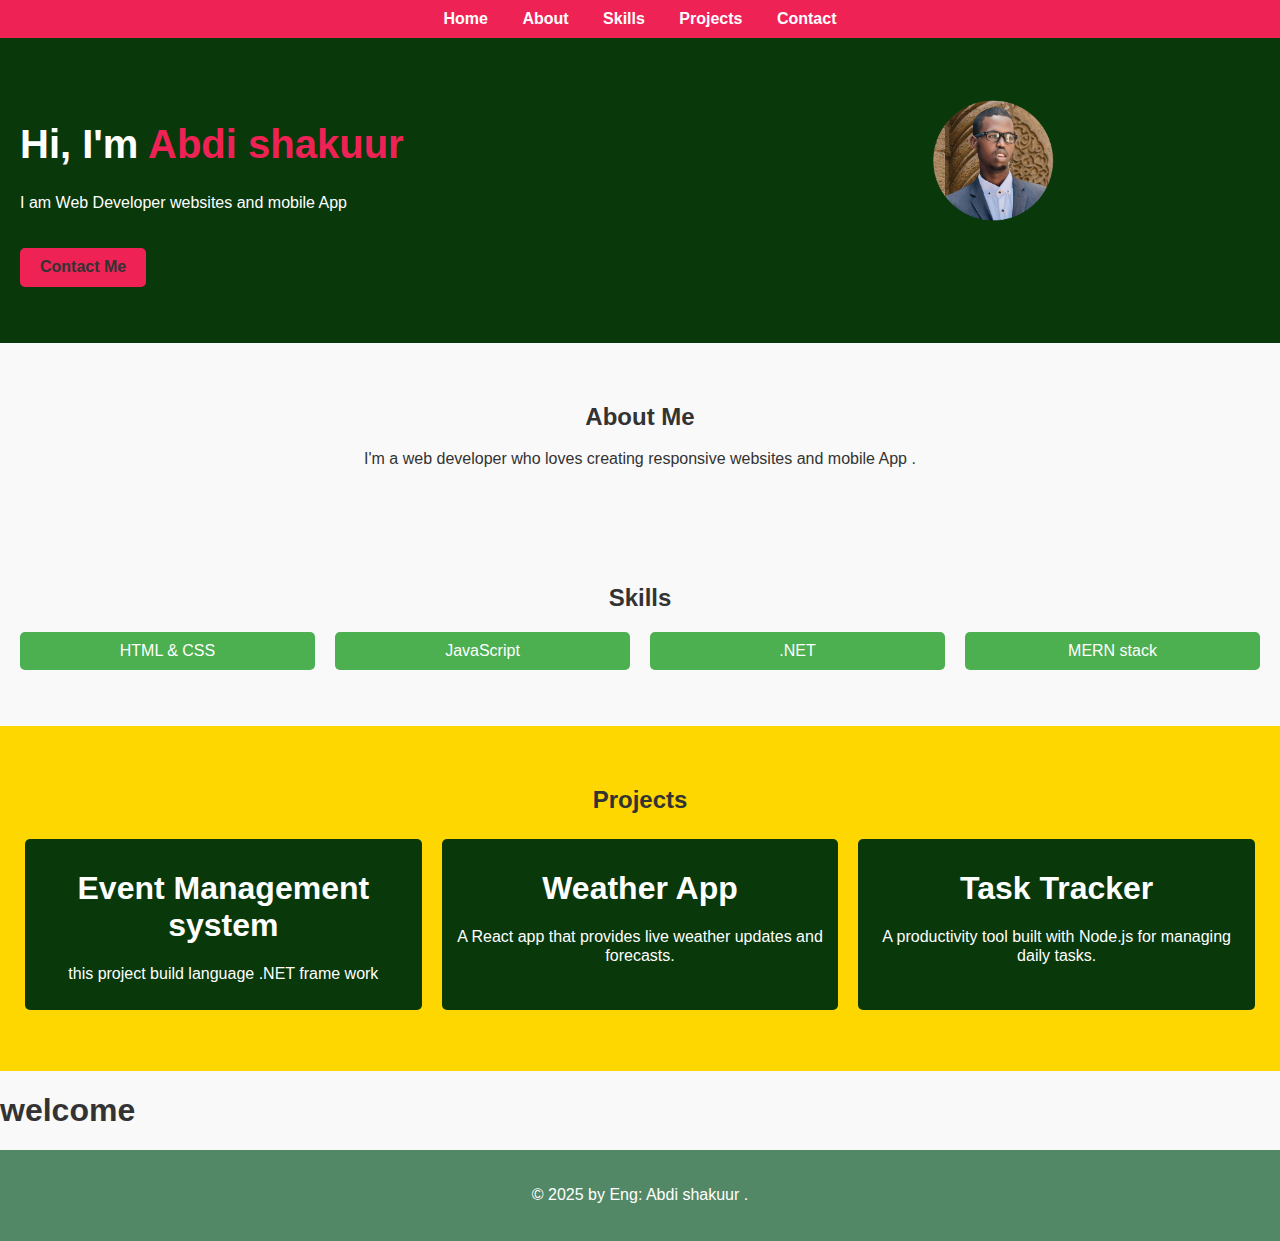
<file: index.html>
<!DOCTYPE html>
<html lang="en">

<head>
    <meta charset="UTF-8">
    <meta name="viewport" content="width=device-width, initial-scale=1.0">
    <title>My Portfolio</title>
    <link rel="stylesheet" href="styles.css">
    <link rel="stylesheet" href="normalize.css">
</head>

<body>
    <!-- Navbar -->
    <nav>
        <ul class="navbar">
            <li><a href="#about-me">Home</a></li>
            <li><a href="#about-me">About</a></li>
            <li><a href="#skills">Skills</a></li>
            <li><a href="#projects">Projects</a></li>
            <li><a href="#contact">Contact</a></li>
        </ul>
    </nav>

    <!-- Hero Section -->
    <header class="hero">
        <div class="hero-content">
            <h1>Hi, I'm <span class="highlight">Abdi shakuur</span></h1>
            <p>I am Web Developer websites and mobile App</p>
            <a href="#contact" class="btn">Contact Me</a>
        </div>
        <div class="hero-image-container">
            <img src="pic/myimage-01.png" alt="not found" class="hero-image">
        </div>
    </header>

    <main>
        <section id="about-me" class="section">
            <h2>About Me</h2>
            <p>I'm a  web developer who loves creating responsive websites and mobile App .</p>
        </section>

        <section id="skills" class="section">
            <h2>Skills</h2>
            <ul class="skills-grid">
                <li>HTML & CSS</li>
                <li>JavaScript</li>
                <li>.NET</li>
                <li>MERN stack</li>
                
            </ul>
        </section>
        <section id="skills" class="sections">
            <h2>Projects</h2>
            <ul class="skills-grid1">
                <li><h1>Event Management system</h1>
                  <p>this project build language .NET frame work</p>
                </li>
                <li>
                  <h1>Weather App</h1>
                  <p>A React app that provides live weather updates and forecasts.</p></li>
                
                <li><h1>Task Tracker</h1>
                  <p>A productivity tool built with Node.js for managing daily tasks.</p></li>
                
            </ul>
        </section>
        <section>
            <h1>welcome</h1>
        </section>
    </main>

    <footer>
        <p>&copy; 2025 by Eng: Abdi shakuur .</p>
    </footer>
</body>

</html>
</file>
<file: styles.css>
/* General Styles */
body {
  font-family: 'Arial', sans-serif;
  margin: 0;
  padding: 0;
  color: #333;
  background-color: #f9f9f9;
}

a {
  text-decoration: none;
  color: inherit;
}

/* Navbar */
.navbar {
  background:#ee2255;
  padding: 10px 0;
  text-align: center;
  list-style: none;
  margin: 0;
}

.navbar li {
  display: inline-block;
  margin: 0 15px;
}

.navbar a {
  color: white;
  font-weight: bold;
  transition: color 0.3s;
}

.navbar a:hover {
  color: #4CAF50;
}

/* Hero Section */
.hero {
  display: flex;
  flex-wrap: wrap;
  align-items: center;
  justify-content: space-between;
  padding: 50px 20px;
  background: #09380b; /* New Background Color */
  color: white;
  text-align: left;
}

.hero-content {
  flex: 1 1 50%;
  padding-right: 20px;
}

.hero-content h1 {
  font-size: 2.5rem;
}

.hero-content .highlight {
  color: #ee2255;
}

.hero-content .btn {
  display: inline-block;
  background: #ee2255;
  color: #333;
  padding: 10px 20px;
  border-radius: 5px;
  font-weight: bold;
  margin-top: 20px;
  transition: background 0.3s;
}

.hero-content .btn:hover {
  background: #FFAA00;
}

.hero-image-container {
  flex: 1 1 40%;
  text-align: center;
}

.hero-image {
  width: 200px;
  height: 200px;
  /* border-radius: 50%; */
  object-fit: cover;
  /* border: 5px solid white; */
  /* box-shadow: 0 4px 8px rgba(0, 0, 0, 0.2); */
}

/* Responsive Design */
@media (max-width: 768px) {
  .hero {
      flex-direction: column;
      text-align: center;
  }

  .hero-content {
      padding-right: 0;
  }

  .hero-image {
      margin-top: 20px;
  }
}

/* Sections */
.section {
  padding: 40px 20px;
  text-align: center;
}
.sections {
  padding: 40px 20px;
  text-align: center;
  background-color: #FFD700;
}

/* Skills Grid */
.skills-grid {
  display: grid;
  grid-template-columns: repeat(auto-fit, minmax(150px, 1fr));
  gap: 20px;
  list-style: none;
  padding: 0;
}
.skills-grid1 {
  display: grid;
  grid-template-columns: repeat(auto-fit, minmax(150px, 1fr));
  gap: 20px;
  list-style: none;
  padding: 5px;
}

.skills-grid1 li {
  background: #09380b;
  color: white;
  padding: 10px;
  border-radius: 5px;
}
.skills-grid li {
  background: #4CAF50;
  color: white;
  padding: 10px;
  border-radius: 5px;
}

/* Footer */
footer {
  background: #538867;
  color: white;
  text-align: center;
  padding: 20px 0;
}
</file>
